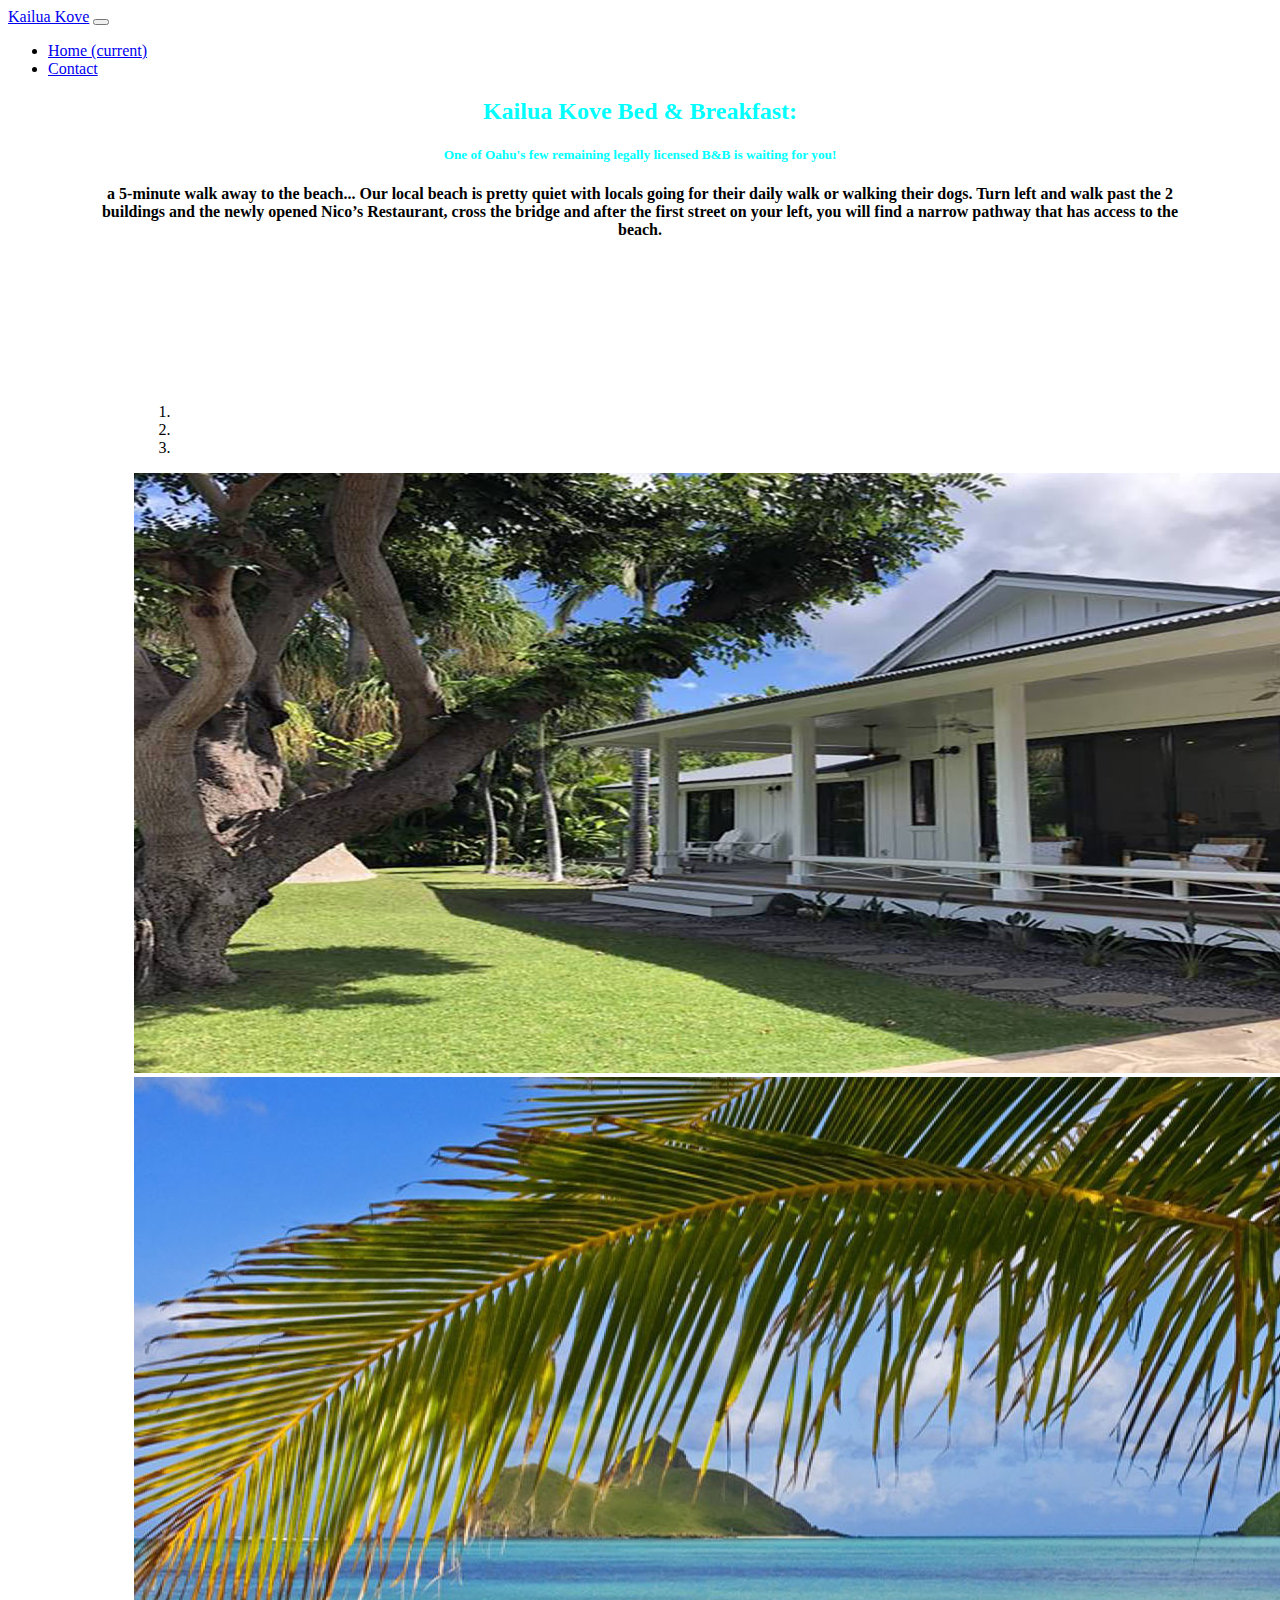
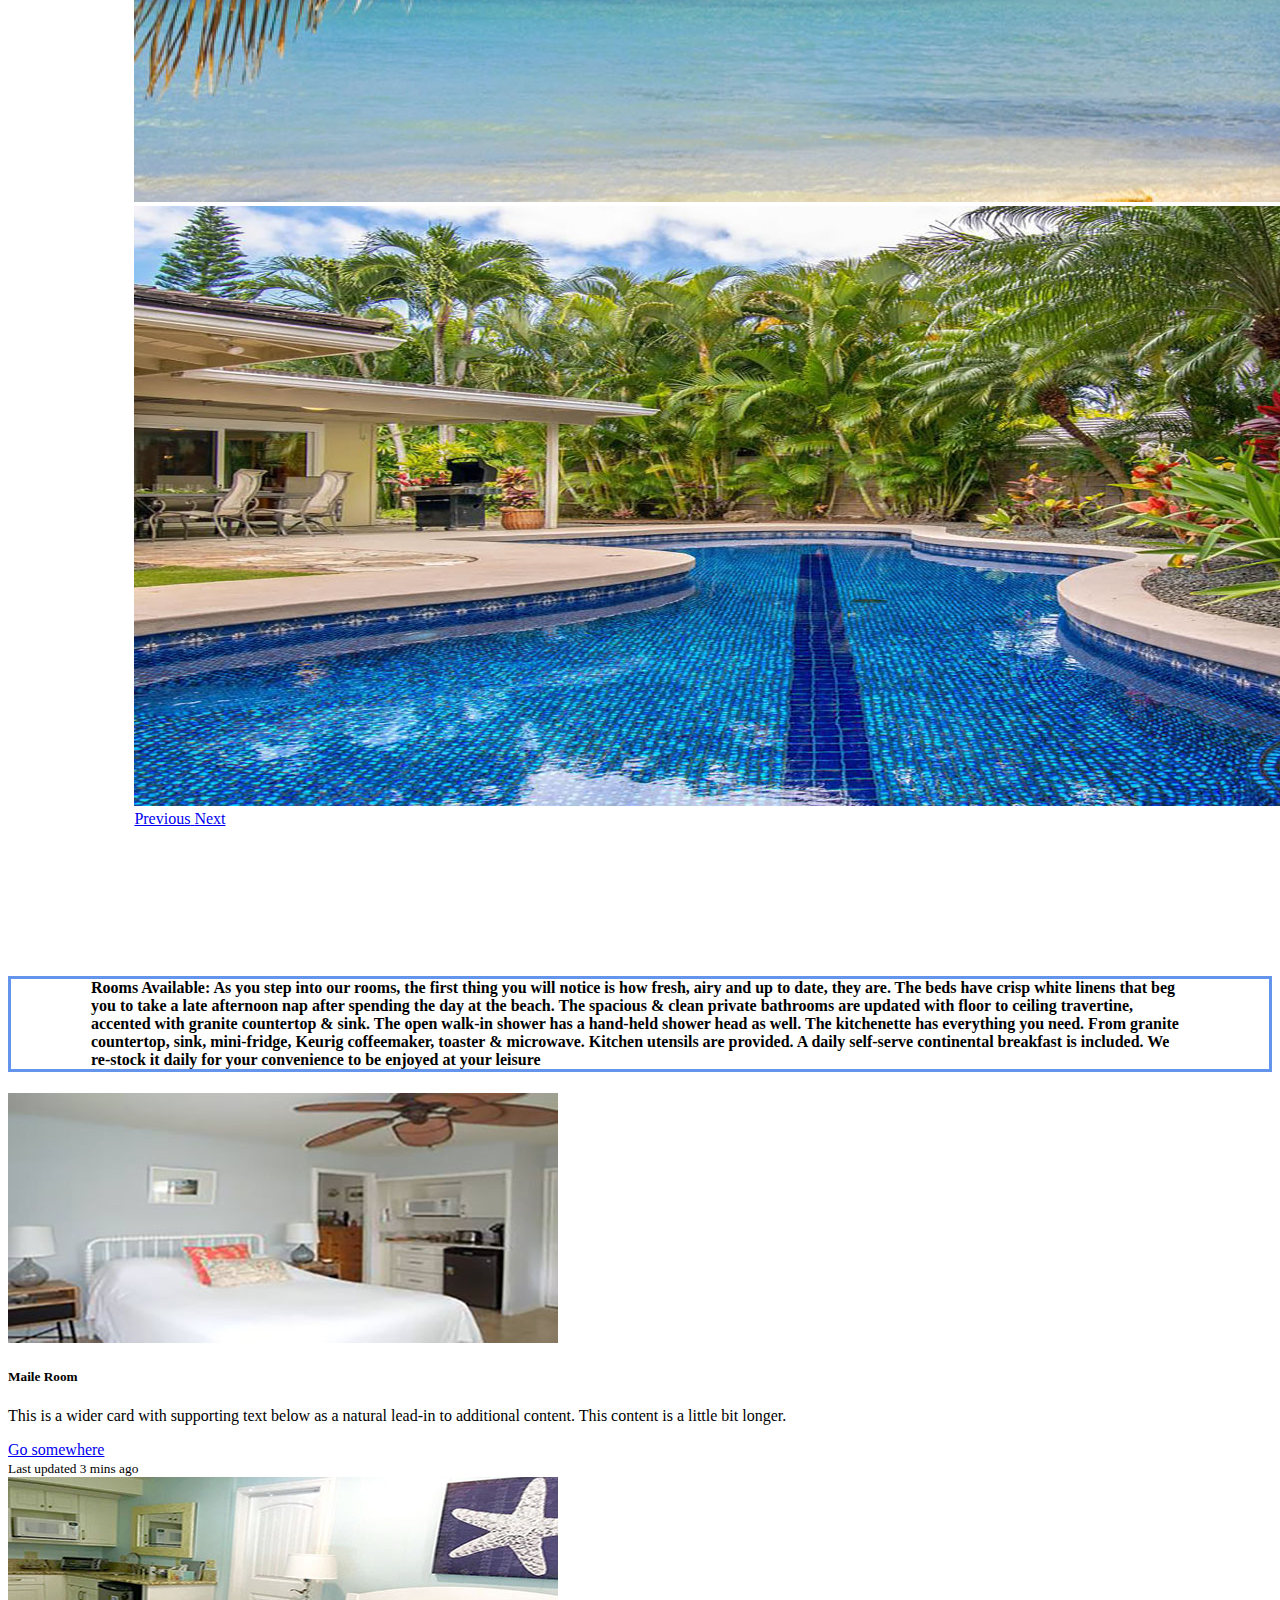
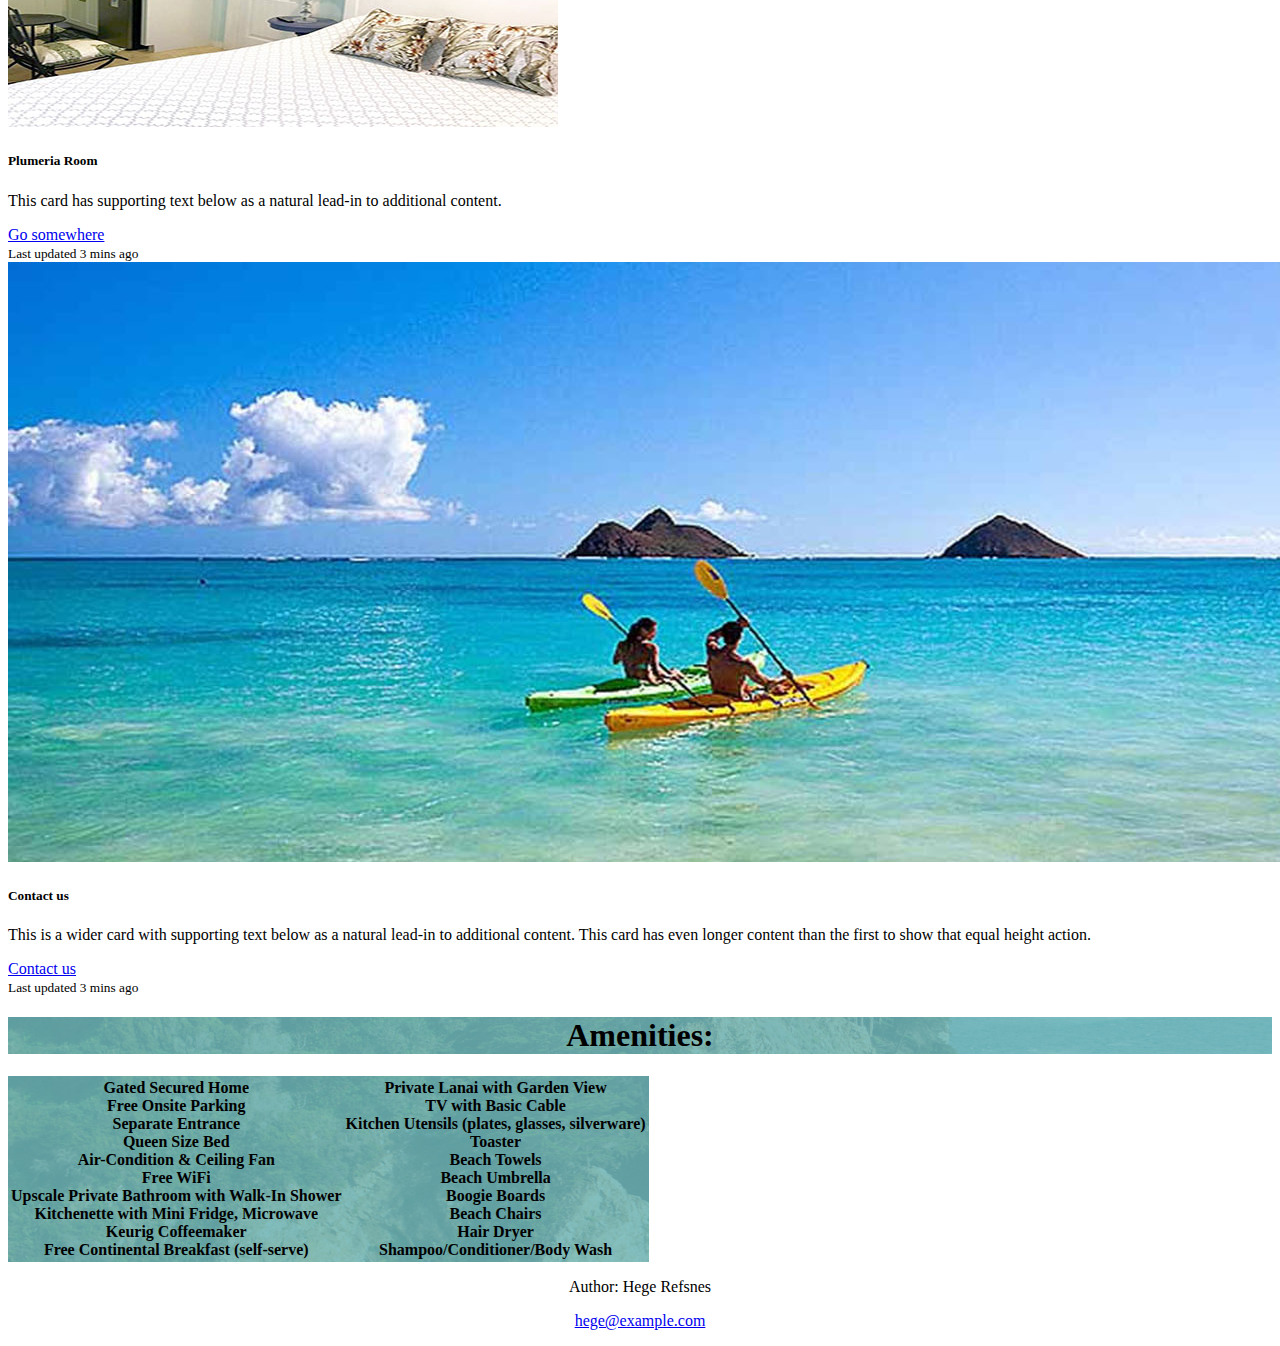
<file: index.html>
<!DOCTYPE html>
<html>
  <head>
    <title>Home</title>
    <link
      rel="stylesheet"
      href="https://cdn.jsdelivr.net/npm/bootstrap@4.5.3/dist/css/bootstrap.min.css"
      integrity="sha384-TX8t27EcRE3e/ihU7zmQxVncDAy5uIKz4rEkgIXeMed4M0jlfIDPvg6uqKI2xXr2"
      crossorigin="anonymous"
    />
    <link rel="stylesheet" href="styles.css" />
    <script
      src="https://code.jquery.com/jquery-3.5.1.slim.min.js"
      integrity="sha384-DfXdz2htPH0lsSSs5nCTpuj/zy4C+OGpamoFVy38MVBnE+IbbVYUew+OrCXaRkfj"
      crossorigin="anonymous"
    ></script>
    <script
      src="https://cdn.jsdelivr.net/npm/bootstrap@4.5.3/dist/js/bootstrap.bundle.min.js"
      integrity="sha384-ho+j7jyWK8fNQe+A12Hb8AhRq26LrZ/JpcUGGOn+Y7RsweNrtN/tE3MoK7ZeZDyx"
      crossorigin="anonymous"
    ></script>
  </head>
  <body>
    <nav class="navbar navbar-expand-lg navbar-light bg-light">
      <a class="navbar-brand" href="#">Kailua Kove</a>
      <button
        class="navbar-toggler"
        type="button"
        data-toggle="collapse"
        data-target="#navbarNav"
        aria-controls="navbarNav"
        aria-expanded="false"
        aria-label="Toggle navigation"
      >
        <span class="navbar-toggler-icon"></span>
      </button>
      <div class="collapse navbar-collapse" id="navbarNav">
        <ul class="navbar-nav">
          <li class="nav-item active">
            <a class="nav-link" href="index.html"
              >Home <span class="sr-only">(current)</span></a
            >
          </li>
          <li class="nav-item">
            <a class="nav-link" href="contact.html">Contact</a>
          </li>
        </ul>
      </div>
    </nav>
    <div class="text">
      <h2 class="title">Kailua Kove Bed & Breakfast:</h2>
      <h5 class="title">
        One of Oahu's few remaining legally licensed B&B is waiting for you!
      </h5>
      <h4 class="aboutus"> a 5-minute walk away to the beach...
Our local beach is pretty quiet with locals going for their daily walk or walking their dogs. 
Turn left and walk past the 2 buildings and the newly opened Nico’s Restaurant, cross the bridge and after the first street on your left,  you will find a narrow pathway that has access to the beach.
      </h4>
    </div>
    <div
      id="carouselExampleIndicators"
      class="carousel slide"
      data-ride="carousel"
    >
      <ol class="carousel-indicators">
        <li
          data-target="#carouselExampleIndicators"
          data-slide-to="0"
          class="active"
        ></li>
        <li data-target="#carouselExampleIndicators" data-slide-to="1"></li>
        <li data-target="#carouselExampleIndicators" data-slide-to="2"></li>
      </ol>
      <div class="carousel-inner">
        <div class="carousel-item active">
          <img src="kailua2.jpg" class="d-block w-100" alt="kailua1" />
        </div>
        <div class="carousel-item">
          <img src="kailua1.jpg" class="d-block w-100" alt="kailua2" />
        </div>
        <div class="carousel-item">
          <img src="kailua3.jpg" class="d-block w-100" alt="kailua3" />
        </div>
      </div>
      <a
        class="carousel-control-prev"
        href="#carouselExampleIndicators"
        role="button"
        data-slide="prev"
      >
        <span class="carousel-control-prev-icon" aria-hidden="true"></span>
        <span class="sr-only">Previous</span>
      </a>
      <a
        class="carousel-control-next"
        href="#carouselExampleIndicators"
        role="button"
        data-slide="next"
      >
        <span class="carousel-control-next-icon" aria-hidden="true"></span>
        <span class="sr-only">Next</span>
      </a>
    </div>
      <h4 class="info">Rooms Available:
      As you step into our rooms, the first thing you will notice is how fresh, airy and up to date, they are. The beds have crisp white linens that beg you to take a late afternoon nap after spending the day at the beach. The spacious & clean private bathrooms are updated with floor to ceiling travertine, accented with granite countertop & sink. The open walk-in shower has a hand-held shower head as well. The kitchenette has everything you need. From granite countertop, sink, mini-fridge, Keurig coffeemaker, toaster & microwave. Kitchen utensils are provided. A daily self-serve continental breakfast is included. We re-stock it daily for your convenience to be enjoyed at your leisure
      </h4>
    <div class="card-deck">
      <div class="card">
        <img src="maileRoom1.jpg" class="card-img-top" alt="..." />
        <div class="card-body">
          <h5 class="card-title">Maile Room</h5>
          <p class="card-text">
            This is a wider card with supporting text below as a natural lead-in
            to additional content. This content is a little bit longer.
          </p>
          <a href="#" class="btn btn-primary">Go somewhere</a>
        </div>
        <div class="card-footer">
          <small class="text-muted">Last updated 3 mins ago</small>
        </div>
      </div>
      
      <div class="card">
        <img src="plumeriaRoom.jpg" class="card-img-top" alt="..." />
        <div class="card-body">
          <h5 class="card-title">Plumeria Room</h5>
          <p class="card-text">
            This card has supporting text below as a natural lead-in to
            additional content.
          </p>
          <a href="#" class="btn btn-primary">Go somewhere</a>
        </div>
        <div class="card-footer">
          <small class="text-muted">Last updated 3 mins ago</small>
        </div>
      </div>
      <div class="card">
        <img src="kailua4.jpg" class="card-img-top" alt="..." />
        <div class="card-body">
          <h5 class="card-title">Contact us</h5>
          <p class="card-text">
            This is a wider card with supporting text below as a natural lead-in
            to additional content. This card has even longer content than the
            first to show that equal height action.
          </p>
          <a href="contact.html" class="btn btn-primary">Contact us </a>
        </div>
        <div class="card-footer">
          <small class="text-muted">Last updated 3 mins ago</small>
        </div>
      </div>
    </div>
    <h1 class="things">Amenities:</h1>
    <table class="table table-striped">
      <thead>
        <tr>
          <th scope="col">
            Gated Secured Home<br>
            Free Onsite Parking<br>
            Separate Entrance <br>
            Queen Size Bed<br>
            Air-Condition & Ceiling Fan<br>
            Free WiFi<br>
            Upscale Private Bathroom with Walk-In Shower<br>
            Kitchenette with Mini Fridge, Microwave<br>
            Keurig Coffeemaker<br>
            Free Continental Breakfast (self-serve)<br>
            </th>
          <th scope="col">Private Lanai with Garden View <br>
            TV with Basic Cable<br>
            Kitchen Utensils (plates, glasses, silverware)<br>
            Toaster<br>
            Beach Towels<br>
            Beach Umbrella<br>
            Boogie Boards<br>
            Beach Chairs<br>
            Hair Dryer<br>
            Shampoo/Conditioner/Body Wash<br>
            </th>
        </tr>
      </thead>
    </table>
    <footer>
      <p>Author: Hege Refsnes</p>
      <p><a href="mailto:hege@example.com">hege@example.com</a></p>
    </footer>
  </body>
</html>
</file>
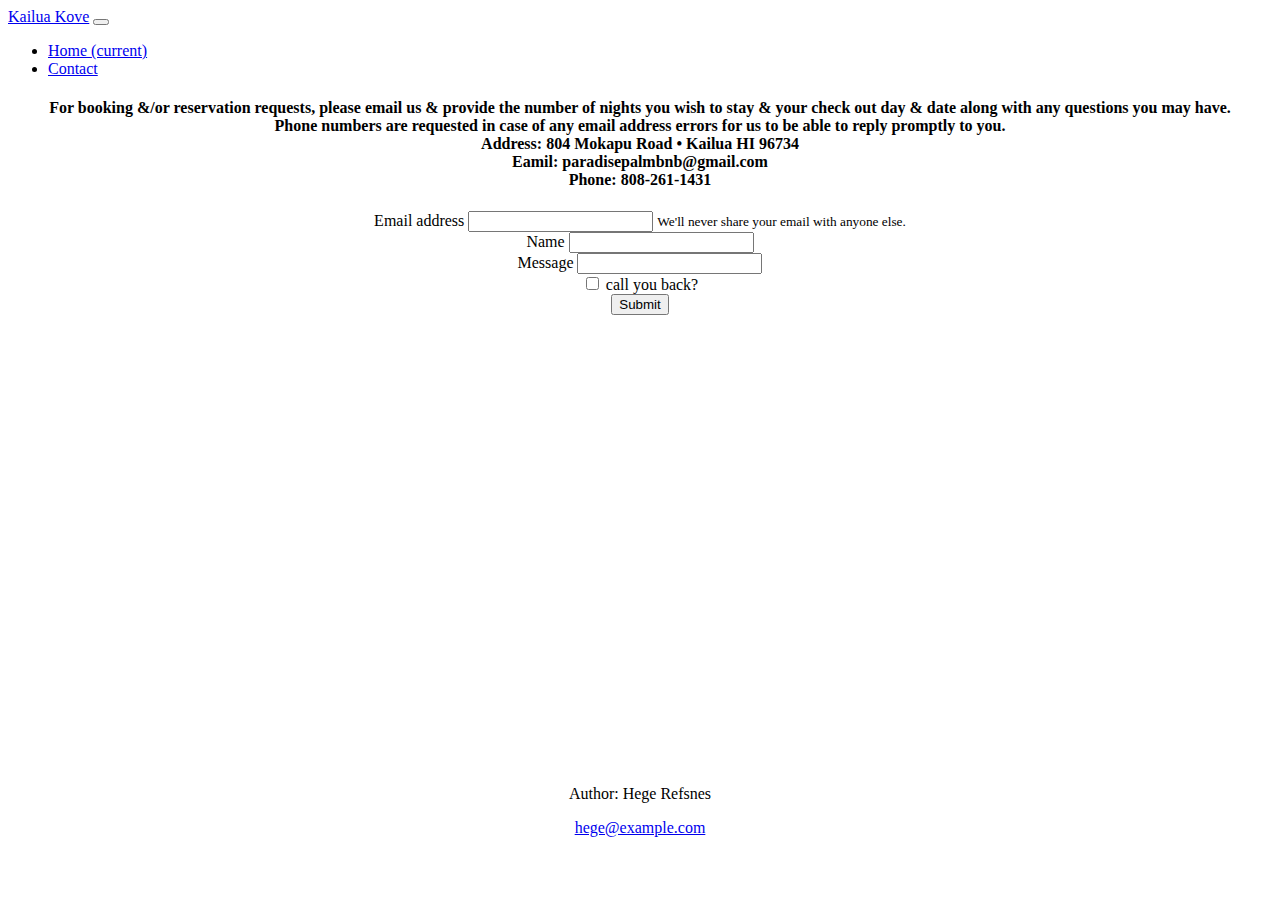
<file: contact.html>
<!DOCTYPE html>
<html>
  <head>
    <title>Home</title>
    <link
      rel="stylesheet"
      href="https://cdn.jsdelivr.net/npm/bootstrap@4.5.3/dist/css/bootstrap.min.css"
      integrity="sha384-TX8t27EcRE3e/ihU7zmQxVncDAy5uIKz4rEkgIXeMed4M0jlfIDPvg6uqKI2xXr2"
      crossorigin="anonymous"
    />
    <link rel="stylesheet" href="styles.css">
    <script src="https://code.jquery.com/jquery-3.5.1.slim.min.js" integrity="sha384-DfXdz2htPH0lsSSs5nCTpuj/zy4C+OGpamoFVy38MVBnE+IbbVYUew+OrCXaRkfj" crossorigin="anonymous"></script>
<script src="https://cdn.jsdelivr.net/npm/bootstrap@4.5.3/dist/js/bootstrap.bundle.min.js" integrity="sha384-ho+j7jyWK8fNQe+A12Hb8AhRq26LrZ/JpcUGGOn+Y7RsweNrtN/tE3MoK7ZeZDyx" crossorigin="anonymous"></script>
  </head>
  <body>
    <nav class="navbar navbar-expand-lg navbar-light bg-light">
      <a class="navbar-brand" href="#">Kailua Kove</a>
      <button class="navbar-toggler" type="button" data-toggle="collapse" data-target="#navbarNav" aria-controls="navbarNav" aria-expanded="false" aria-label="Toggle navigation">
        <span class="navbar-toggler-icon"></span>
      </button>
      <div class="collapse navbar-collapse" id="navbarNav">
        <ul class="navbar-nav">
          <li class="nav-item">
            <a class="nav-link" href="index.html">Home <span class="sr-only">(current)</span></a>
          </li>
          <li class="nav-item active">
            <a class="nav-link" href="contact.html">Contact</a>
          </li>
          </li>
        </ul>
      </div>
    </nav>
    <h4 class="place">For booking &/or reservation requests, please email us & provide the number of nights you wish to stay & your check out day & date along with any questions you may have. <br> Phone numbers are requested in case of any email address errors for us to be able to reply promptly to you. 
      <br>Address: 804 Mokapu Road • Kailua HI 96734 
      <br>Eamil: paradisepalmbnb@gmail.com
      <br>Phone: 808-261-1431
      </h4>
    <form class="center">
      <div class="form-group">
        <label for="exampleInputEmail1">Email address</label>
        <input type="email" class="form-control" id="exampleInputEmail1" aria-describedby="emailHelp">
        <small id="emailHelp" class="form-text text-muted">We'll never share your email with anyone else.</small>
      </div>
      <div class="form-group">
        <label for="exampleInputPassword1">Name</label>
        <input type="password" class="form-control" id="exampleInputPassword1">
      </div>
      <div class="form-group">
        <label for="exampleInputPassword1">Message</label>
        <input type="password" class="form-control" id="exampleInputPassword1">
      </div>
      <div class="form-group form-check">
        <input type="checkbox" class="form-check-input" id="exampleCheck1">
        <label class="form-check-label" for="exampleCheck1">call you back?</label>
      </div>
      <button type="submit" class="btn btn-primary">Submit</button>
    </form>
    <p class="maps"><iframe src="https://www.google.com/maps/embed?pb=!1m18!1m12!1m3!1d1889.2538008338224!2d-93.28089785843942!3d37.216057312123034!2m3!1f0!2f0!3f0!3m2!1i1024!2i768!4f13.1!3m3!1m2!1s0x87cf62dd87d6e81f%3A0x76db2ff4de702b77!2sOzarks%20Technical%20Community%20College!5e0!3m2!1sen!2sus!4v1605066839010!5m2!1sen!2sus" width="600" height="450" frameborder="0" style="border:0;" allowfullscreen="" aria-hidden="false" tabindex="0"></iframe></p>
  
    <footer>
      <p>Author: Hege Refsnes</p>
      <p><a href="mailto:hege@example.com">hege@example.com</a></p>
    </footer>
  </body>
</html>
</file>
<file: styles.css>
#carouselExampleIndicators {
  padding: 10%;
}
#carousel-indicators {
  padding: 10%;
}
#carouselExampleIndicators {
  padding: 10%;
}
.text {
  text-align: center;
  color: ;
}
.flex-container {
  justify-content: center;
  display: flex;
  margin: 50px;
}

.flex-container > div {
  background-color: greenyellow;
  margin: 10px;
  text-align: center;
  line-height: 75px;
  font-size: 20px;
  padding: 15%;
}
.photo2 {
  background-image: url("plumeriaRoom.jpg");
  background-size: cover;
  object-fit: contain;
}
.photo1 {
  background-image: url("maileRoom1.jpg");
  background-size: cover;
  object-fit: contain;
}
.photo3 {
  background-image: url("kailua4.jpg");
  background-size: cover;
  object-fit: contain;
}
.contact-us {
  text-align: center;
  fill: blue;
}
.place {
  text-align: center;
}
.center {
  text-align: center;
}
.maps {
    width: 512px;
display: block;
margin: 0 auto;
}
.table-striped{
    background-image: url("background.png");
}
footer{
    text-align: center;
}
.things{
    text-align: center;
    background-image: url("background.png");
    border: 1cm;
}
.aboutus{
    padding-left: 5em;
    padding-right: 5em;
}
.title { 
    color: aqua;
}
.info{
    padding-left: 5em;
    padding-right: 5em;
    border-style: solid;
    border-color: cornflowerblue;
}
</file>
